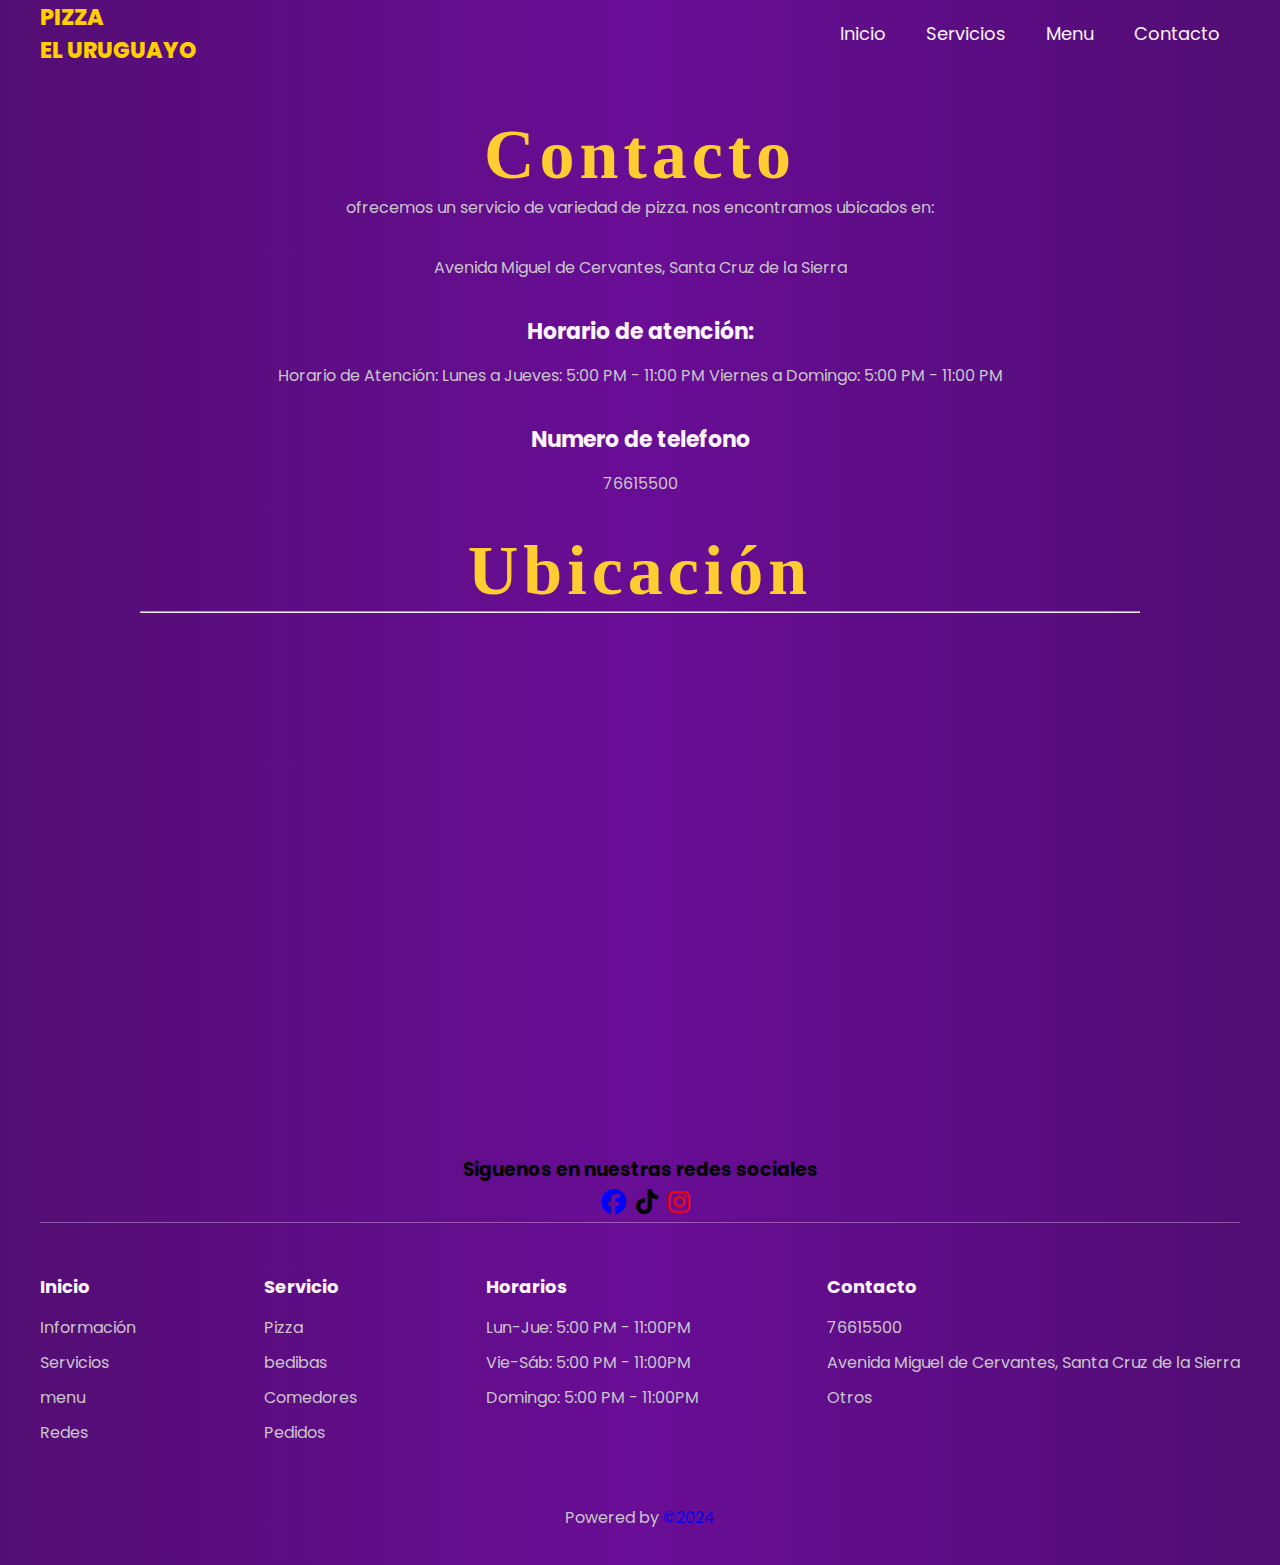
<file: Contacto.html>
<!DOCTYPE html>
<html lang="es">

<head>
    <meta charset="UTF-8">
    <meta name="viewport" content="width=device-width, initial-scale=1.0">
    <title>Pizza el Uruguayo</title>
    <link rel="stylesheet" href="style.css">
    <link rel="stylesheet" href="https://cdnjs.cloudflare.com/ajax/libs/font-awesome/6.6.0/css/all.min.css">
</head>
</head>

<body>

    <header class="header">

        <div class="menu container">
            <a href="#" class="logo">Pizza <br> el uruguayo</a>
            <input type="checkbox" id="menu">
            <label for="menu">
                <img src="img\menu.png" class="menu-icono" alt="">
            </label>
            <nav class="navbar">
                <ul>
                    <li><a href="index.html">Inicio</a></li>
                    <li><a href="index.html#servicio">Servicios</a></li>
                    <li><a href="index.html#menu">Menu</a></li>
                    <li><a href="contacto.html">Contacto</a></li>
                    
                </ul>
            </nav>  
        
        </div>
        <br>
        <section class="pizza container" >
            <div class="pizza-content">
             <div class="pizza-1">
                <br>
                <h2>Contacto</h2>
                <p>ofrecemos un servicio de variedad de pizza.
                    nos encontramos ubicados en:
                </p>
               <p> Avenida Miguel de Cervantes, Santa Cruz de la Sierra</p>
               <h3>Horario de atención:</h3>
               <p>
                Horario de Atención:
                Lunes a Jueves:   5:00 PM - 11:00 PM
                Viernes a Domingo: 5:00 PM - 11:00 PM
               </p>
               <h3>Numero de telefono</h3>
               <p>76615500</p>
               <h2>Ubicación</h2>
               <hr>    
               <iframe src="https://www.google.com/maps/embed?pb=!1m14!1m8!1m3!1d7595.81669181245!2d-63.196189!3d-17.842931!3m2!1i1024!2i768!4f13.1!3m3!1m2!1s0x93f1e9f5a2599af5%3A0xe47b686a4196130b!2sPizza%20El%20Uruguayo!5e0!3m2!1ses!2sbo!4v1731272211155!5m2!1ses!2sbo" width="1000" height="400" style="border:0;" allowfullscreen="" loading="lazy" referrerpolicy="no-referrer-when-downgrade"></iframe>
        
             </div>
            </div>
       
           </section>
       
        
        
    </header> 
    <h3 class="Redes"> Siguenos en nuestras redes sociales</h3>
     <div class="contenido">
        <br>
        <a href="https://www.facebook.com/share/1JjzxCXoKY/" class="facebook" >
        <i class="fa-brands fa-facebook"></i></a>
        <a href="https://www.tiktok.com/@pizzaeluruguayo?_t=8rAoWNiOLBQ&_r=1"  class="tiktok" >
         <i class="fa-brands fa-tiktok"></i>
        </a>
        <a href="https://www.instagram.com/pizzaeluruguayo/" class="instagram" >
         <i class="fa-brands fa-instagram"></i>
        </a>
     </div>
   
       
           
    


    <footer class="footer container">

        <div class="link" >
            <h3>Inicio</h3>
            <ul>
                <li> <a href="#">Información</a></li>
                <li> <a href="#">Servicios</a></li>
                <li> <a href="#">menu</a></li>
                <li> <a href="#red">Redes</a></li>
            </ul>
        </div>
        <div class="link" >
            <h3>Servicio</h3>
            <ul>
                <li> <a href="#">Pizza</a></li>
                <li> <a href="#">bedibas </a></li>
                <li> <a href="#">Comedores</a></li>
                <li> <a href="#">Pedidos</a></li>
            </ul>
        </div>

        <div class="link" >
            <h3>Horarios</h3>
            <ul>
                <li> <a href="#">Lun-Jue: 5:00 PM - 11:00PM </a></li>
                <li> <a href="#">Vie-Sáb: 5:00 PM - 11:00PM </a></li>
                <li> <a href="#">Domingo: 5:00 PM - 11:00PM </a></li>
                
            </ul>
        </div>

        <div class="link" >
            <h3>Contacto</h3>
            <ul>
                <li> <a href="Contacto.html">76615500</a></li>
                <li> <a href="Contacto.html">Avenida Miguel de Cervantes, Santa Cruz de la Sierra</a></li>
                <li> <a href="Contacto.html">Otros</a></li>
               
            </ul>
        </div>
    </footer>
    
    <p class="foden">Powered by <a tex href="https://www.w3schools.com/w3css/default.asp" title="W3.CSS" target="_blank" class="w3-hover-text-green">©2024</a text-center></p>

</body>

</html>
</file>
<file: style.css>
@import url('https://fonts.googleapis.com/css2?family=Poppins:wght@400;500;600;700;800&display=swap');

@import url('https://fonts.googleapis.com/css2?family=Permanent+Marker&family=Poppins&display=swap');

/*font-family: "Permanent Marker", cursive;*/
* {
 margin: 0 ;
 padding: 0;
 box-sizing: border-box;
 text-decoration: none; /*enlaces*/
 list-style: none;
}
body {
    font-family: "Poppins", serif;
    background: linear-gradient(
    90deg,
    rgba(83, 14, 115, 1) 0%,
    rgba(105, 13, 150, 1) 50%,
    rgba(80, 13, 114, 1) 100%
    
    );
}
.container{
    max-width: 1200px;
    margin: 0 auto;
}
.header{
    display: flex;
    min-height: 75vh;
    align-items: center;
}
.menu{
    position: absolute;
    top: 0;
    left: 0;
    right: 0;
    display: flex;
    align-items: center;
    justify-content: space-between;
    z-index: 1000;
}
.menu .logo{
    color: #fece00;
    font-size: 22px;
    font-weight: 800;
    text-transform: uppercase;
}

.menu .navbar ul li  {
    position: relative;
    float: left;
}
.menu .navbar ul li a{
    font-size: 18px;
    padding: 20px;
    color: #fff4ff;
    display: block;
}

.menu .navbar ul li a:hover{
    color: #fece00;

}

#menu
{
    display: none;
}
.menu-icono{
    width: 25px;
}

.menu label{
    cursor: pointer;
    display: none;
}
.header-content{
    display: flex;
    align-items: center;
}

.header-texto{
    width: 50%;
}
.header-texto h1 {
    font-size: 80px;
    line-height: 90px;
    letter-spacing: 5px;
    font-family: "Permanent Marker", cursive;
    color: #ffcd31;
    text-transform: uppercase;
    margin-bottom: 25px;
}
.header-texto span{
    font-size: 40px;
    color: #fff4ff;
    font-family: "Permanent Marker", cursive;

}
p{
    font-size: 16px;
    color: #c9c5ca;
    margin-bottom: 35px;
}
.btn-1{
    display: inline-block;
    color: #420900;
    padding: 13px 30px;
    background-color: #fff4ff;
    border-radius: 25px;
    text-transform: uppercase;
    font-weight: 600;
}
.btn-1:hover{
    background-color: #ffcd31;
}

.header-img{
    width: 50%;
    width: 200px;
    height: 250px;
    border-radius: 100px;
}
.header-img img{
    width: 400px;
   
    border-radius: 9px;
}
.services{
    display: flex;
    justify-content: space-between;
    padding: 0 0 50px 0;
}
.service-1
{
    text-align: center;
    padding: 35px;
    margin: 0 10px;
}
.services-1 img {
    width: 35px;
    margin-bottom: 15px;
}
.services-1 h3{
    font-size: 20px;
    font-family: "Permanent Marker", cursive;
    color: #ffcd31;
    margin-bottom: 15px;
}
.info{
    padding: 50px 0;
    display: flex;
}
.info-1{
    width: 50%;
}
.info-1 img{
    width: 450px;
    border-radius: 15px 5px 5px 5px;

}
.info-2{
    width: 50%;
    
}
.name{
    text-align: center;
}
h2{
    font-size: 70px;
    letter-spacing: 5px;
    font-family: "Permanent Marker", cursive;
    color: #ffcd31;
}
.pizza{
    padding:  0 0 100px 0;
    text-align: center;
}
.pizza-content{
    margin-top: 55px;
    display: grid;
    grid-template-columns: repeat(3, ifr);
    gap: 20px;
}
.pizza-1{
    padding: 35px;
    text-align: center;
}
.pizza-1 img{
    width: 350px;
}
.pizza-1 h3{
    font-size: 22px;
    color: #fff4ff;
    margin-bottom: 15px;
}
/*.logo{
    border: 2px double blue;
    
}*/
.btn-2{
    display: inline-block;
    color: #420900;
    padding: 10px 30px;
    background-color: #ffcd31;
    border-radius: 25px;
    text-transform: uppercase;
    font-weight: 600;
}
.btn-2:hover{
    background-color: #fff4ff;
}
.footer{
    padding: 50px 0;
    display: flex;
    justify-content: space-between;
    border-top: 1px solid #fff4ff52;
}
.link h3{
    color: #fff4ff;
    font-size: 18px;
    margin-bottom: 15px;
}
.link a{
    display: block;
    font-size: 16px;
    color: #c9c5ca;
    margin-bottom: 10px;
}
.link a:hover{
    color: #ffcd31;
}
@media(max-width:991px){
    .menu{
        padding: 20px;
    }
    .menu label{
        display: initial;
    }
    .menu .navbar{
        position: absolute;
        top: 100%;
        left: 0;
        right: 0;
        background-color: #ffcd31;
        display: none;
    }
    .menu .navbar ul li{
        width: 100%;
    }
    .menu .navbar ul li a:hover{
     color: #515151;
    }

#menu:checked ~ .navbar{
    display: initial;
}
.header-content{
    flex-direction: column;
    padding: 100px 30px 0 30px;
}
.header-texto{
    width: 100%;
    text-align: center;
    margin-bottom: 35px;
}
.header-texto{
    font-size: 50px;
    line-height: 60px;
}
.header-img{
    width: 100%;
    text-align: center;
}
.header-img img{
    width: 300px;
}
.services{
    flex-direction: column;
    padding: 0 30px 0 30px;
}
h2{
    font-size: 40px;
}
.info{
    flex-direction: column;
    padding: 0 30px 0 30px;
}
.info-1{
    text-align: center;
    width: 100%;
    order: 2;
}
.info-1 img{
    width: 250px;
}
.info-2{
    width: 100%;
    text-align: center;
    margin-bottom: 25px;
}
.pizza{
    padding: 30px;
}
.pizza-content{
    margin-top: 15px;
    grid-template-columns: repeat(1,1fr);
}
.footer{
    flex-direction: column;
    text-align: center;
    padding: 30px;
}

}
.foden{
    text-align: center;
}
.Redes{
    text-align: center;
}
.contenido{
    display: flex;
    justify-content: center;
    gap: 10px;
}
.contenido a{
    font-size: 25px;
}
.facebook{
    color: blue;
}
.tiktok{
    color: black;
}
.instagram{
    color: red;
}
</file>
